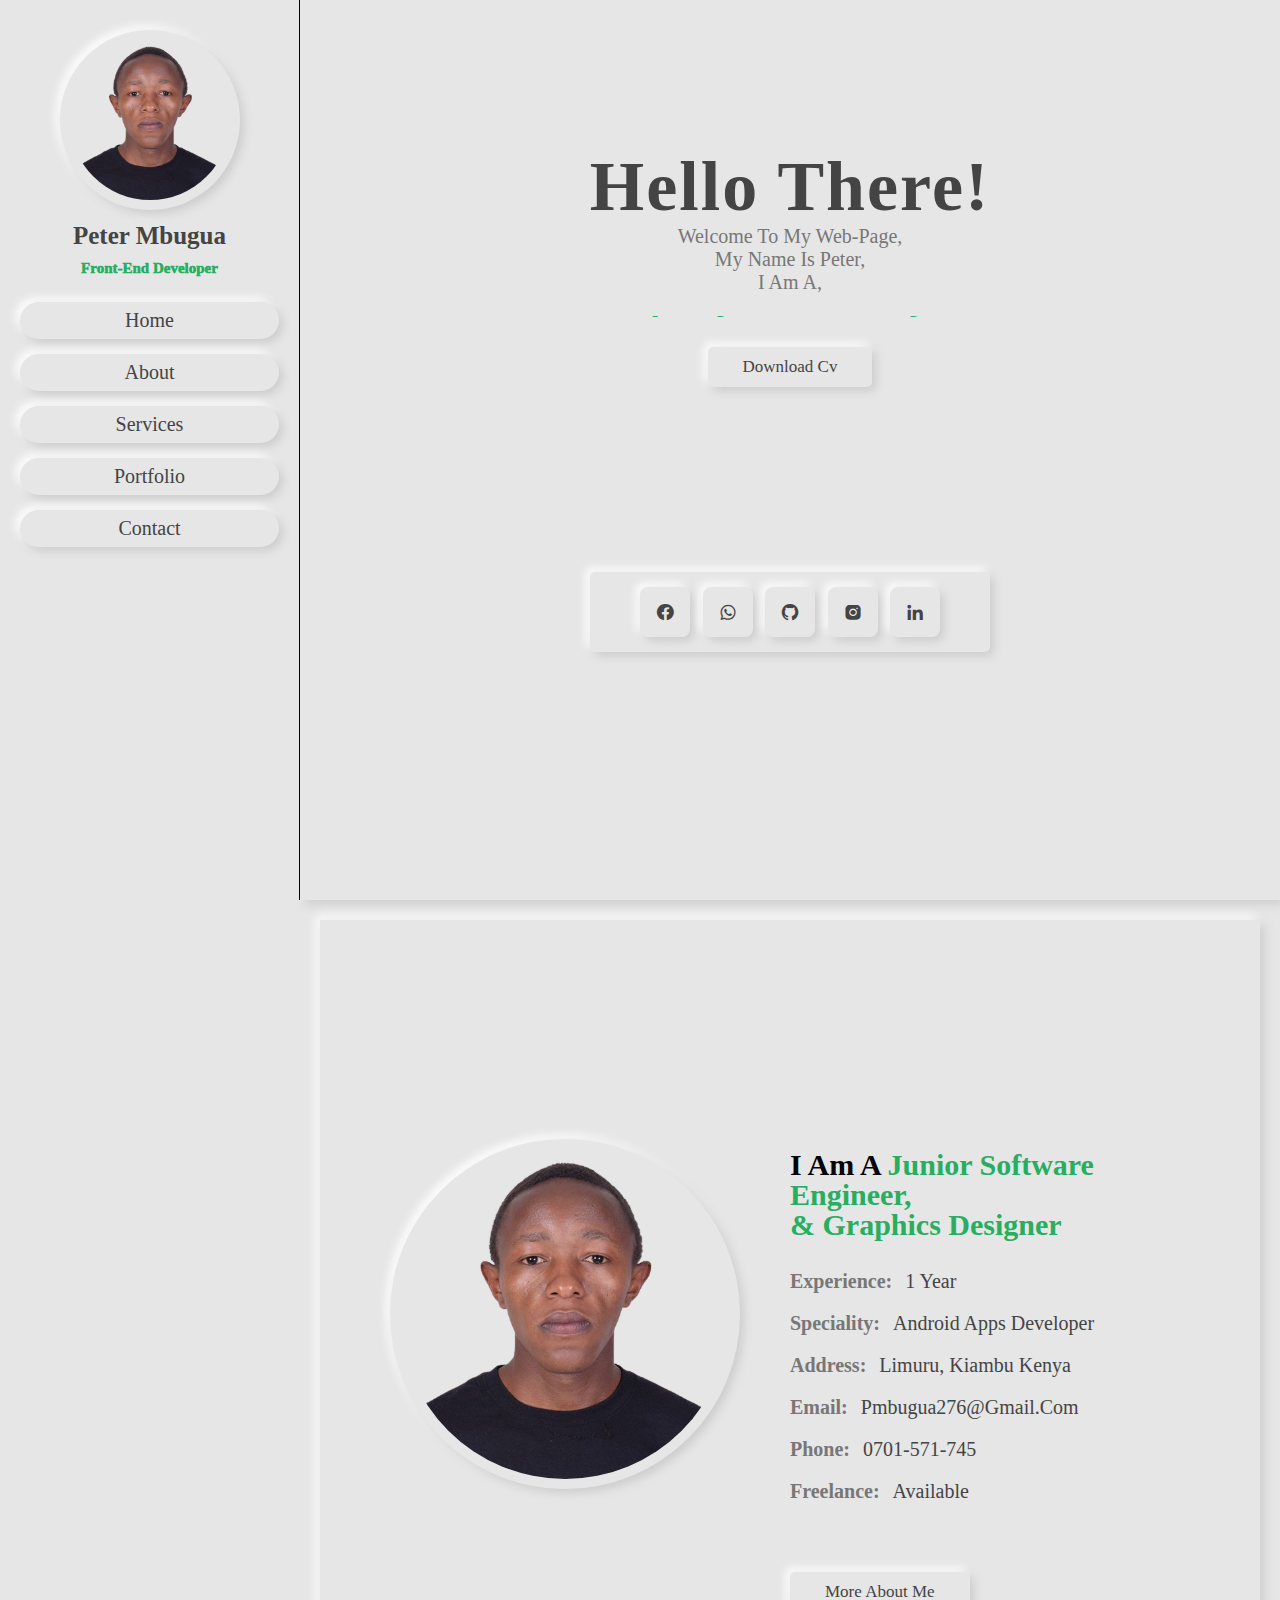
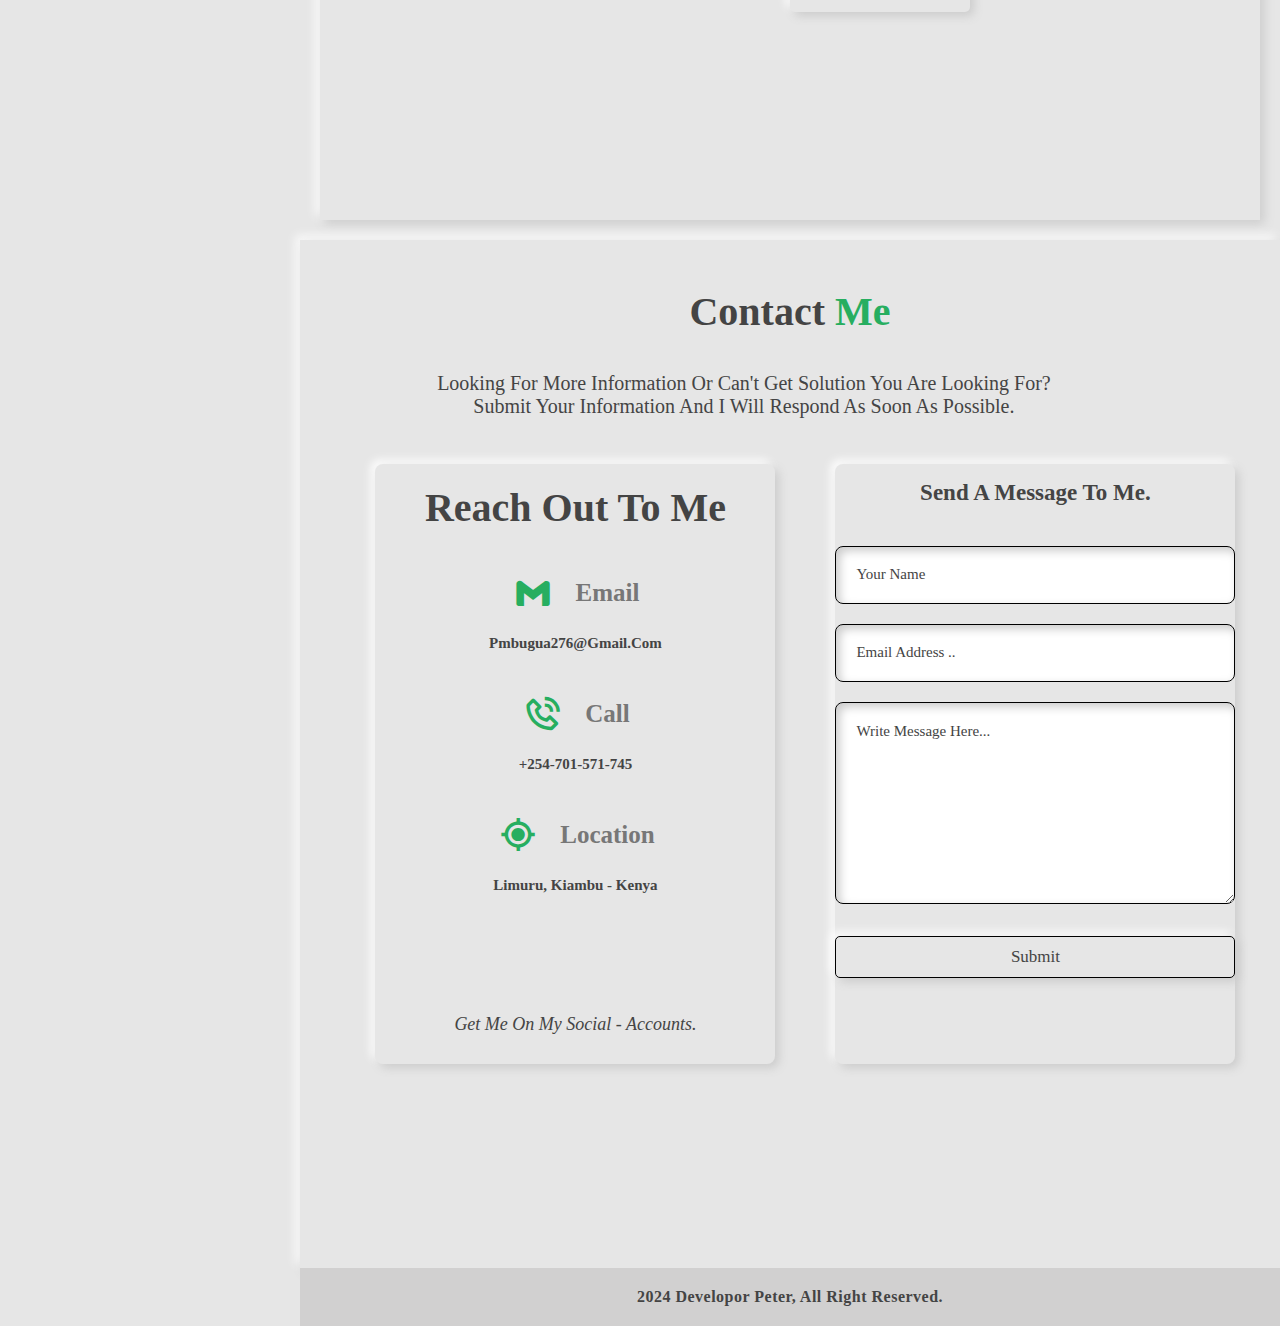
<file: index.html>
<!DOCTYPE html>
<html lang="en">
<head>
    <meta charset="UTF-8">
    <meta name="viewport" content="width=device-width, initial-scale=1.0">
    <!-- custom font awesome link start-->
    <link rel="stylesheet" href="https://cdnjs.cloudflare.com/ajax/libs/font-awesome/6.5.1/css/all.min.css">
    <!-- custom font awesome link start-->

    <!-- custom boxicons link start -->
        <link href='https://unpkg.com/boxicons@2.1.4/css/boxicons.min.css' rel='stylesheet'>
    <!-- custom boxicons link start -->

    <!-- custom css file link start -->
        <link rel="stylesheet" href="index.css">
    <!-- custom css file link start -->

   
        <title>Peter Mbugua </title>
</head>
<body>

    <!-- header section start start -->
            <header class="header">

                    <div class="user">
                        <img src="peter.png" alt="Profile">
                        <h3>Peter Mbugua</h3>
                        <p>Front-end Developer</p>
                    </div>


                    <nav class="navbar">
                        <a href="#home">Home</a>
                        <a href="#about">About</a>
                        <a href="#services">Services</a>
                        <a href="#portfolio">Portfolio</a>
                        <a href="#contact">Contact</a>
                    </nav>

            </header>
    <!-- header section start end   -->
    
    <!-- fas check btn start  -->
            <div id="menu-btn"  class='bx bx-menu'></div>
    <!-- fas check btn end    -->


    <!-- home section start  -->
            <section class="home" id="home">
                
                <div class="content">
                    <h3>Hello there!</h3>
                    <p>Welcome to my Web-Page,</p>
                    <p>My Name is Peter,</p>
                    <p>I am a,</p>
                    <div class="container">
                        <span class="text first-text"></span>
                        <span class="text Second-text"></span>
                     </div>
                    <a href="PETER MBUGUA NGUMI   FULL STACK DEVELOPER.pdf" class="btn">Download Cv</a>
                </div>

                <div class="share">
                    <a href="https://www.fb.com/l/6lp1kJRRR" class='bx bxl-facebook-circle' target="_blank"></a>
                    <a href="https://wa.me/0701571745" class='bx bxl-whatsapp' target="_blank"></a>
                    <a href="https://github.com/" class='bx bxl-github' target="_blank"></a>
                    <a href="https://www.instagram.com/" class='bx bxl-instagram-alt' target="_blank"></a>
                    <a href="https://www.linkedin.com/feed/" class='bx bxl-linkedin' target="_blank"></a>
                </div>
            </section>
    <!-- home section end    -->
       



    
     <!--about start-->

     <section class="container2">

        <section class="about" id="about">
            <h2 class="heading-about">About Me</h2>
           
           <div class="about-image">
               <img src="peter.png" alt="about photo" height="400px" width="550px" srcset="">
           </div>
           
           <div class="about-text">
               <h2>I am a <span>Junior Software Engineer,</span> 
                   <br><span> & Graphics Designer</span></h2>
               <div class="exp-area">
                   <p class="exp">
                       Experience:
                       <span>1 Year</span>
                   </p>
   
                   <p class="exp">
                       Speciality:
                       <span> Android Apps Developer</span>
                   </p>
   
                   <p class="exp">
                       Address:
                       <span>Limuru, Kiambu Kenya</span>
                   </p>
   
                   <p class="exp">
                       Email:
                       <span>pmbugua276@gmail.com</span>
                   </p>
   
                   <p class="exp">
                       Phone:
                       <span>0701-571-745</span>
                   </p>
   
                   <p class="exp">
                       Freelance:
                       <span>Available</span>
                   </p>
               </div>
               <a href="#" class="btn">More About Me</a>
           </div>
        </section>
   
       </section>
   
   
        <!--about end-->
   
   
        
     
   
   
       <!--contact page start-->
   
       <section class="reach" id="contact">
           <div class="contact-contents">
           <div class="contact-title">Contact <span>Me</span></div>
           <div class="contact-description">
               <p>Looking for more information or can't get solution you are looking for?
                   Submit your information and I will respond as soon as possible.
               </p>
           </div>
           <div class="contact-content">
               <div class="location-info">
                   <div class="contact-title">Reach Out To me</div>
                   <div class="contents-icons">
                   <div class="icons">
                       <i class='bx bxl-gmail' ></i>
                       <h3>Email</h3>
                   </div>
                   <h4>pmbugua276@gmail.com</h4>
   
                   <div class="icons">
                       <i class='bx bx-phone-call' ></i>
                       <h3>Call</h3>
                   </div>
                   <h4>+254-701-571-745</h4>
   
                   <div class="icons">
                       <i class='bx bx-current-location' ></i>
                       <h3>Location</h3>
                   </div>
                   <h4>Limuru, Kiambu - Kenya</h4>
                   <p>Get Me On My Social - Accounts.</p>
               </div>
               </div>
               <div class="form-info">
                   <div class="send-message">Send a message to me.</div>
                   <form action="submit">
                           <input type="text" placeholder="Your name" required>
                           <input type="email" placeholder="Email Address .." required>
                           <textarea name="" id="" cols="30" rows="10" placeholder="Write Message Here..." required></textarea>
                           <input type="submit" name="Send Message" class="btn">
                   </form>
               </div>
           </div>
       </div>
       </section>
       <!--contact page end-->


        <!-- custom rights section  -->
            <div class="rights">
                <h3>2024  Developor Peter, All right Reserved.</h3>
            </div>
            
        <!-- custom rights section  -->

    <!-- custom js link start  -->
            <script src="/js/script.js"></script>


                        
            <script>
                const text = document.querySelector(".Second-text");
            
            const textLoad = () => {
                setTimeout(() => {
                text.textContent = "Upcoming Juniuor Software Engineer";
                }, 0);
                setTimeout(() => {
                text.textContent = "Website Developer";
                }, 4000);
            
            }
            textLoad();
            setInterval(textLoad, 12000); //1s = 1000 milliseconds
            </script>
  
    <!-- custom js link end  -->


</body>
</html>
</file>
<file: index.css>
/* general set ups for good start up start */

*
{
    font-family:'Times New Roman', Times, serif;
    padding: 0; margin: 0;
    box-sizing: border-box;
    outline: none; border: none;
    text-decoration: none;
    text-transform: capitalize;
    transition: .2s linear;
}

:root
{
    --green: #27ae60;
    --black: #444;
    --light-color: #777;
    --bg-color: #e6e6e6;
    --border: .1rem solid rgba(0,0,0.2);
    --box-shadow: .4rem .4rem 1rem #ccc,
                 -.4rem -.4rem 1rem #fff;
    --box-shadow-inset: .4rem .4rem 1rem #ccc inset,
                        -.4rem -.4rem 1rem #fff inset;
}

html
{
    font-size: 62.5%;
    overflow-x: hidden;
    scroll-behavior: smooth;
}

body
{
    background: var(--bg-color);
    padding-left: 30rem;
}
/* general set ups for good start up end   */



/* section set ups start */
section
{
    min-height: 100vh;
    padding: 2rem;
}

.btn
{
    margin-top: 1rem;
    display: inline-block;
    padding: 1rem 3.5rem;
    border-radius: .5rem;
    font-size: 1.7rem;
    cursor: pointer;
    background: none;
    color: var(--black);
    box-shadow: var(--box-shadow);
}

.btn:hover
{
    box-shadow: var(--box-shadow-inset);
    color: var(--green);
}
/* section set ups  end  */

/* header section styling start */
.header
{
    position: fixed;
    top: 0; left: 0;
    z-index: 999;
    background: var(--bg-color);
    width: 30rem;
    border-right: var(--border);
    height: 100%;
    padding: 2rem;
    text-align: center;
}

.header .user img
{
    margin: 1rem 0;
    border: 1rem solid transparent;
    border-radius: 50%;
    height: 18rem;
    width: 18rem;
    box-shadow: var(--box-shadow);
}

.header .user h3
{
    color: var(--black);
    font-size: 2.5rem;
    font-weight: 900;
}

.header .user p
{
    color: var(--green);
    font-size: 1.5rem;
    margin-top: 1rem;
    font-weight: 1000;
}

.header .navbar
{
    padding-top: 1rem;
}

.header .navbar a
{
    display: block;
    margin:  1.5rem 0;
    padding: .7rem;
    border-radius: 5rem;
    font-size: 2rem;
    box-shadow: var(--box-shadow);
    color: var(--black);
    font-weight: 500;
}

.header .navbar a:hover
{
    box-shadow: var(--box-shadow-inset);
}
/* header section styling start */

/* fas fa btn styling  start*/
#menu-btn
{
    position: fixed;
    top: 1.5rem; left: 2rem;
    z-index: 1000;
    height: 5rem;
    width: 5rem;
    line-height: 5rem;
    border-radius: 50%;
    font-size: 2rem;
    cursor: pointer;
    box-shadow: var(--box-shadow);
    text-align: center;
    color: var(--black);
    display: none;
}  

#menu-btn:hover
{
    color: var(--green);
    box-shadow: var(--box-shadow-inset);
}
/* fas fa btn styling  end*/






/* auto type effect styling start */

.container
{
    overflow: hidden;
    padding-left: 5%;
    padding-bottom: 2rem;
}

.container .text
{
    position: relative;
    color: var(--green);
    font-size: 2rem;
    font-weight: 600;
}

.container .text.first-text
{
    color: var(--bg-color);
}

.text.Second-text::before
{
    content: "";
    position: absolute;
    top: 0;
    left: 0;
    height: 100%;
    width: 100%;
    background-color: var(--bg-color);
    border-left: 1px solid var(--bg-color);
    animation: animate 4s steps(12) infinite;
}

@keyframes animate{
    40%, 60%{
        left: calc(100% + 4px);
    }
    100%{
        left: 0;
    }
}


/* auto type effect styling end   */

















/* home -sectin styling start */
.home
{
   display: grid;
   flex-flow: column;
   align-items: center;
   justify-content: center;
   text-align: center; 
   box-shadow: var(--box-shadow);
   padding-top: 1rem;
}

.home .content h3
{
    font-size: 7rem;
    letter-spacing: 2px;
    color: var(--black);
    line-height: 1.1;
}

.home .content p
{
    font-size: 2rem;
    color: var(--light-color);

}

.home .share
{
    position: relative;
    top: -9rem;
    border-radius: .5rem;
    box-shadow: var(--box-shadow);
    padding: 1rem;
}

.home .share a
{
    height: 5rem;
    width: 5rem;
    line-height: 5rem;
    box-shadow: var(--box-shadow);
    margin: .5rem;
    font-size: 2rem;
    color: var(--black);
    border-radius: 8px;
   
}

.home .share a:hover
{
    box-shadow: var(--box-shadow-inset);
    color: var(--green);
}
/* home -sectin styling end */











.about
{
    width: 100%;
    display: grid;
    grid-template-columns: repeat(2, 1fr);
    align-items: center;
    box-shadow: var(--box-shadow);
    margin: 0;
}


.heading-about{
    display: none;
}
.about-image{
    display: grid;
    place-items: center;
    margin-top: 5%;
    margin-bottom: 30%;
}
.about-image img
{
    margin: 1rem 0;
    border: 1rem solid transparent;
    border-radius: 50%;
    height: 35rem;
    width: 35rem;
    box-shadow: var(--box-shadow);
}

.about-text h2
{
    font-size: 3rem;
    line-height: 1;
    margin-bottom: 20px;
    margin-right: 10%;
    margin-top: 5%;
}

.about-text h2 span
{
    color: var(--green);
}

.exp-area
{
    margin-bottom: 50px;
}

.exp-area p
{
    color: var(--light-color);
    font-weight: 600;
    font-size: 20px;
    line-height: 42px;
}

.exp-area p span
{
    color: var(--black);
    font-size: 2rem;
    font-weight: 400;
    margin-left: 8px;
}

.skills
{
    background: var(--bg-color);
    width: 100%;
    height:auto;
}

.sub-title
{
    text-align: center;
    font-size: 30px;
    padding-bottom: 10px;
    padding-top: 50px;
}

.skills-part
{
    display: flex;
    flex-wrap: wrap;
}

.container1
{
    width: 600px;
    height: 500px;
    padding: 75px 90px;
    margin-left: 120px;
}

.heading
{
    text-align: center;
    text-decoration: underline;
    text-underline-offset: 10px;
    text-decoration-thickness: 5px;
    margin-bottom: 50px;
}












.reach
{
    width: 100%;
    height: auto;
    
    box-shadow: var(--box-shadow);
}

.reach .contact-contents
{
    margin-right: 1%; margin-left: 1%; margin-top: 3%;
}

.contact-title
{
    color: var(--black);
    text-align: center;
    font-size: 4rem;
    font-weight: 600;
    margin-bottom: 4%;
}

.contact-title span
{
    color: var(--green);
}

.contact-title:hover
{
    letter-spacing: 1px;
}

.contact-description
{
    margin-left: 10%;
    width: 70%;
    font-size: 20px;
    color: var(--black);
    text-align: center;
}

.contact-content
{
    display: flex;
    gap: 6rem;
    margin-top: 5%;
}

.location-info
{
    width: 40rem;
    height: 60rem;
   
    border-radius: 8px;
    border: 1px solid var(--border);
    box-shadow: 0 0 1px 1px var(--box-shadow);
    margin-bottom: 10%; margin-left: 5%;
    color: var(--black);
    box-shadow: var(--box-shadow);
    
}

.location-info:hover
{
    transform: translateY(-5px) scale(1.03);
    border: 1px solid var(--border);
    box-shadow: 0 0 1px 1px var(--box-shadow);
    transition: 6s;
}

.location-info .contact-title
{
    color: var(--black);
    margin-top: 5%;
}

.location-info .contact-title:hover
{
    border-bottom: 1px solid var(--border);
}

.icons
{
    display: flex;
    text-align: center;
    justify-content: center;
    align-items: center;
    margin-top: 10%;
}

.icons i
{
    color: var(--green);
    font-size: 40px;
    margin-right: 5%;
    border-radius: 100%;
    padding: 2px;
    border: 1px solid var(--border);
    box-shadow: 0 0 2px var(--box-shadow);
}

.icons h3
{
    color: var(--light-color);
    font-size: 25px;
    font-weight:1800;
}

.location-info h4
{
    text-align: center;
    font-size: 15px;
    justify-content: center;
    margin-top: 5%;
}
.location-info p
{
    margin-top: 30%;
    color: var(--black);
    font-style: italic;
    transition: 3s;
    text-align: center;
    justify-content: center;
    font-size: 18px;
}

.location-info p:hover
{
    color: var(--black);
    font-size: 13px;

}

.form-info
{
    width: 40rem;
    height: 60rem;
    border-radius: 8px;
    border: 0.5px solid var(--border);
    box-shadow: 0 0 0.5px 0.5px var(--box-shadow);
    margin-bottom: 20%;
    color: var(--black);
    box-shadow: var(--box-shadow);

}

.form-info .send-message
{
    text-align: center;
    margin-top: 4%;
    color: var(--black);
    font-weight: 900;
    font-size: 23Px;
}

form
{
    margin-top: 10%;
}

form input,
form textarea
{
    width: 100%;
    padding: 20px;
    border: none;
    outline: none;
    box-shadow: var(--box-shadow-inset);
  
    border: var(--border);
    color: var(--black);
    margin-bottom: 20px;
    border-radius: 8px;
}

form input::placeholder,
form textarea::placeholder
{
    color: var(--black);
    font-size: 15px;
}

.form-info:hover
{
    transform: translateY(-5px) scale(1.03);
    border: 1px solid var(--border);
    box-shadow: 0 0 1px 1px var(--main-color);
    transition: 6s;
    font-size: 14px;
}








/* rights section styling start */
.rights h3
{
    text-align: center;
    align-items: center;
    justify-content: center;
    color: var(--black);
    font-weight: 700;
    font-size: 16px;
    letter-spacing: 0.5px;
    padding: 2rem;
    background: rgb(209, 208, 208);
}

/* rights section styling start */



































































































































/* media queries start  */

@media (max-width:991px){
    html
        {
            font-size: 55%;
        }

    body
    {
        padding-left: 0;
    }
    
    .header
    {
        left: -110%;
    }

    .header.active
    {
        left: 0%;
        transition: .4s linear;
    }
    #menu-btn
    {
        display: initial;
    }
    
.about
{
    width: 100%;
    margin: 5px;
    display: block;
    align-items: center;
    text-align: center;
}

.heading-about
{
    font-size: 25px;
    padding: 10px;
    font-weight: 1200;
}

.about-image{
    display: grid;
    place-items: center;
    margin-top: 5%;
    margin-bottom: 20px;
}
.about-image img
{
    margin: 0;
    border: 1rem solid transparent;
    border-radius: 50%;
    height: 25rem;
    width: 25rem;
    box-shadow: var(--box-shadow);
}

.about-text h2
{
    font-size: 3rem;
    line-height: 1;
    margin-bottom: 20px;
    margin-right: 10%;
    margin-top: 5%;

}

.contact-content
{
    display: block;
    gap: 6rem;
    margin-top: 5%;
}


}




@media (max-width:450px){
    html
        {
            font-size: 50%;
        }

        .header
        {
            width: 100%;
            border-right: 0;
        }
    }

/* media queries end    */
</file>
